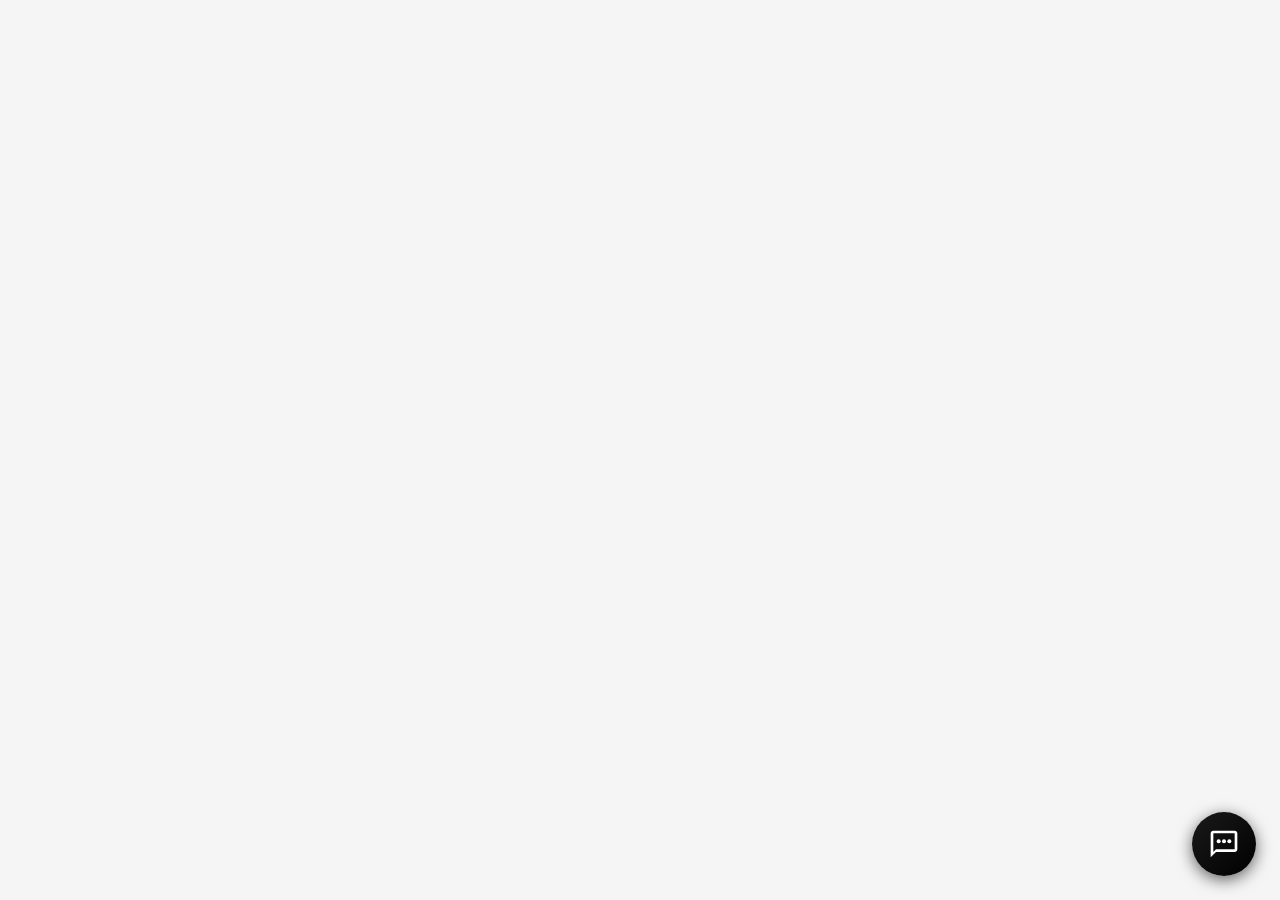
<file: frontend/index.html>
<!DOCTYPE html>
<html lang="es">
<head>
    <meta charset="UTF-8">
    <meta name="viewport" content="width=device-width, initial-scale=1.0">
    <meta name="description" content="Asistente de soporte técnico para Universidad de los Andes y Clínica Uandes">
    <title>Soporte Técnico - Uandes</title>

    <!-- Styles -->
    <link rel="stylesheet" href="css/styles.css">

    <!-- Preconnect para mejor performance -->
    <link rel="preconnect" href="http://localhost:5050">
</head>
<body>
    <!-- Chat Widget Button -->
    <button
        class="chat-widget-button"
        id="chatWidgetButton"
        aria-label="Abrir chat de soporte"
        aria-expanded="false"
        aria-controls="chatWidget"
    >
        <svg class="icon-chat" viewBox="0 0 24 24" aria-hidden="true">
            <path d="M20 2H4c-1.1 0-2 .9-2 2v18l4-4h14c1.1 0 2-.9 2-2V4c0-1.1-.9-2-2-2zm0 14H6l-2 2V4h16v12z"/>
            <circle cx="12" cy="10" r="1.5"/>
            <circle cx="8" cy="10" r="1.5"/>
            <circle cx="16" cy="10" r="1.5"/>
        </svg>
        <svg class="icon-close" viewBox="0 0 24 24" aria-hidden="true">
            <path d="M19 6.41L17.59 5 12 10.59 6.41 5 5 6.41 10.59 12 5 17.59 6.41 19 12 13.41 17.59 19 19 17.59 13.41 12 19 6.41z"/>
        </svg>
        <span class="notification-badge" id="notificationBadge">1</span>
    </button>

    <!-- Chat Widget Container -->
    <div class="chat-widget-container" id="chatWidget" role="dialog" aria-label="Chat de soporte">
        <!-- Header Profesional (Una Línea) -->
        <div class="chat-header">
            <div class="header-left">
                <div class="header-avatar galaxy-avatar" aria-hidden="true"></div>
                <div class="header-info">
                    <h2 class="header-title">Asistente de Soporte</h2>
                    <p class="header-subtitle">
                        <span class="status-indicator">
                            <span class="status-dot" aria-hidden="true"></span>
                            <span class="status-text">En línea</span>
                        </span>
                        <span style="opacity: 0.6;">• Powered by OpenAI</span>
                    </p>
                </div>
            </div>

            <div class="header-actions">
                <button
                    class="header-btn"
                    id="themeToggle"
                    title="Cambiar tema"
                    aria-label="Cambiar tema claro/oscuro"
                >
                    🌙
                </button>

                <button
                    class="header-btn"
                    id="exportChat"
                    title="Exportar conversación"
                    aria-label="Exportar conversación"
                    style="position: relative;"
                >
                    📥
                    <!-- Export Menu -->
                    <div class="export-menu" role="menu">
                        <div class="export-menu-item" onclick="window.chatbot?.exportChat('json')" role="menuitem">
                            📄 Exportar JSON
                        </div>
                        <div class="export-menu-item" onclick="window.chatbot?.exportChat('txt')" role="menuitem">
                            📝 Exportar TXT
                        </div>
                    </div>
                </button>

                <button
                    class="header-btn"
                    id="clearHistory"
                    title="Borrar historial"
                    aria-label="Borrar historial de conversación"
                >
                    🗑️
                </button>
            </div>
        </div>

        <!-- Messages Area -->
        <div class="chat-messages" id="chatMessages" role="log" aria-live="polite" aria-atomic="false">
            <div class="welcome-message">
                <div class="welcome-icon galaxy-welcome" aria-hidden="true"></div>
                <h3>¡Hola! 👋</h3>
                <p>Soy tu asistente de soporte técnico para la Universidad de los Andes y Clínica Uandes.</p>
                <p style="margin-top: 12px; font-size: 13px;">¿En qué puedo ayudarte hoy?</p>
                <!-- Quick questions will be injected here by JS -->
            </div>

            <!-- Typing Indicator -->
            <div class="typing-indicator" id="typingIndicator" aria-label="El asistente está escribiendo">
                <span></span>
                <span></span>
                <span></span>
            </div>
        </div>

        <!-- Input Area -->
        <div class="chat-input-area">
            <!-- Suggestions Dropdown -->
            <div class="suggestions-dropdown" id="suggestionsDropdown" role="listbox">
                <!-- Suggestions will be injected here -->
            </div>

            <input
                type="text"
                class="chat-input"
                id="chatInput"
                placeholder="Escribe tu pregunta..."
                aria-label="Escribe tu mensaje"
                role="textbox"
                autocomplete="off"
                maxlength="500"
            >

            <div class="input-actions">
                <button
                    class="chat-send-button"
                    id="sendButton"
                    aria-label="Enviar mensaje"
                >
                    <svg viewBox="0 0 24 24" aria-hidden="true">
                        <path d="M2.01 21L23 12 2.01 3 2 10l15 2-15 2z"/>
                    </svg>
                </button>
            </div>
        </div>
    </div>

    <!-- Scripts -->
    <script src="js/config.js"></script>
    <script src="js/chat.js"></script>
</body>
</html>
</file>
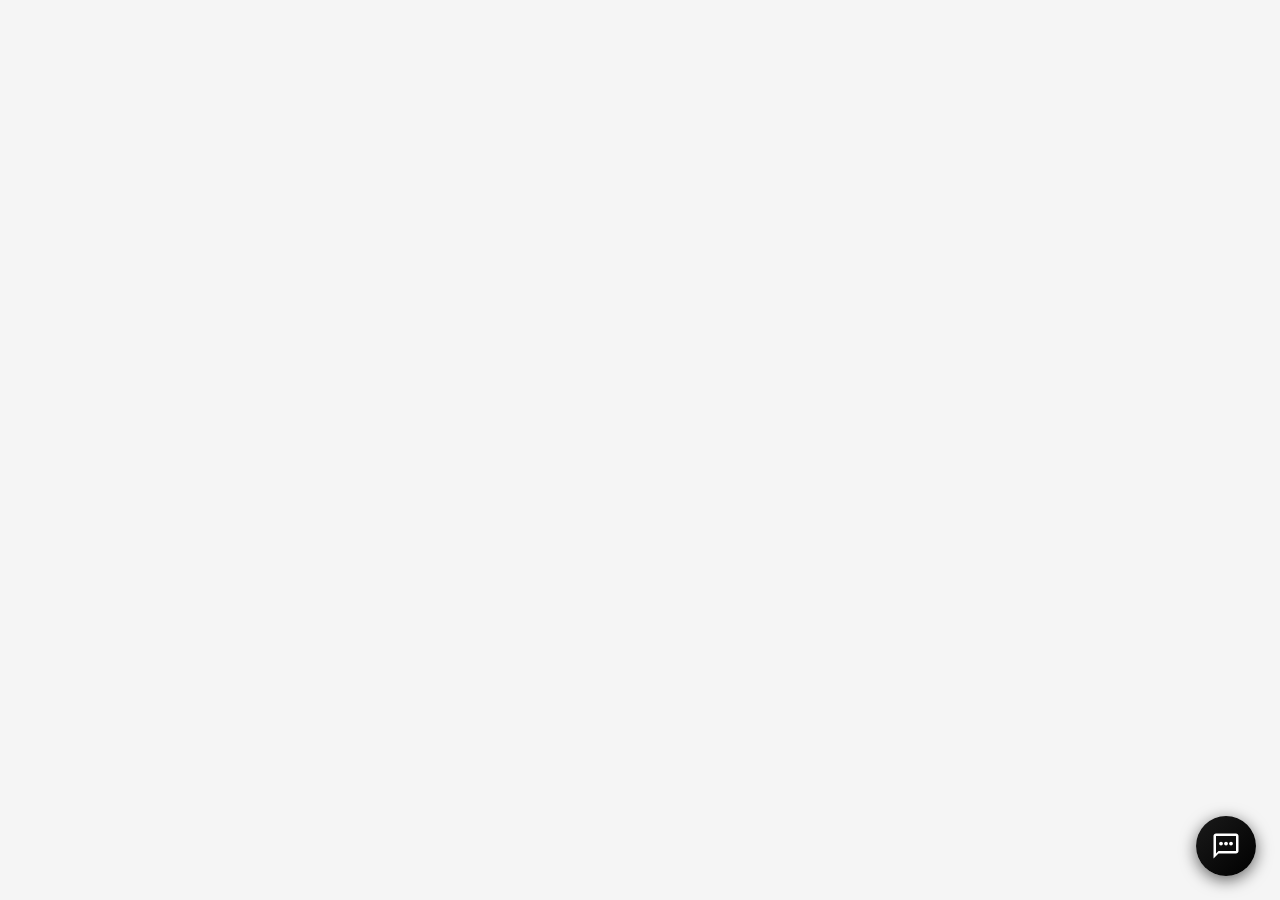
<file: backups_v1/index_v1_backup.html>
<!DOCTYPE html>
<html lang="es">
<head>
    <meta charset="UTF-8">
    <meta name="viewport" content="width=device-width, initial-scale=1.0">
    <title>Soporte Técnico - Uandes</title>
    <style>
        * {
            margin: 0;
            padding: 0;
            box-sizing: border-box;
        }

        body {
            font-family: -apple-system, BlinkMacSystemFont, 'Segoe UI', Roboto, Oxygen, Ubuntu, Cantarell, sans-serif;
            background: #f5f5f5;
        }

        /* Widget Button */
        .chat-widget-button {
            position: fixed;
            bottom: 24px;
            right: 24px;
            width: 60px;
            height: 60px;
            background: linear-gradient(135deg, #1a1a1a 0%, #000000 100%);
            border-radius: 50%;
            box-shadow: 0 4px 16px rgba(0, 0, 0, 0.6);
            cursor: pointer;
            display: flex;
            align-items: center;
            justify-content: center;
            transition: all 0.3s ease;
            z-index: 1000;
            border: none;
        }

        .chat-widget-button:hover {
            transform: scale(1.1);
            box-shadow: 0 6px 24px rgba(0, 0, 0, 0.8);
            background: linear-gradient(135deg, #2a2a2a 0%, #1a1a1a 100%);
        }

        .chat-widget-button svg {
            width: 30px;
            height: 30px;
            fill: white;
        }

        .chat-widget-button.active svg.icon-chat {
            display: none;
        }

        .chat-widget-button svg.icon-close {
            display: none;
        }

        .chat-widget-button.active svg.icon-close {
            display: block;
        }

        /* Widget Container */
        .chat-widget-container {
            position: fixed;
            bottom: 100px;
            right: 24px;
            width: 380px;
            height: 600px;
            background: white;
            border-radius: 16px;
            box-shadow: 0 8px 32px rgba(0, 0, 0, 0.15);
            display: none;
            flex-direction: column;
            overflow: hidden;
            z-index: 999;
            animation: slideUp 0.3s ease;
        }

        .chat-widget-container.active {
            display: flex;
        }

        @keyframes slideUp {
            from {
                opacity: 0;
                transform: translateY(20px);
            }
            to {
                opacity: 1;
                transform: translateY(0);
            }
        }

        /* Header */
        .chat-header {
            background: #2c2c2c;
            color: white;
            padding: 16px 20px;
            text-align: center;
        }

        .chat-header h2 {
            font-size: 18px;
            margin: 0;
        }

        .chat-header p {
            display: none;
        }

        .chat-header .badge {
            display: none;
        }

        /* Messages Area */
        .chat-messages {
            flex: 1;
            overflow-y: auto;
            padding: 16px;
            background: #ffffff;
        }

        .chat-messages::-webkit-scrollbar {
            width: 6px;
        }

        .chat-messages::-webkit-scrollbar-track {
            background: #f0f0f0;
        }

        .chat-messages::-webkit-scrollbar-thumb {
            background: #c0c0c0;
            border-radius: 3px;
        }

        .chat-messages::-webkit-scrollbar-thumb:hover {
            background: #a0a0a0;
        }

        .message {
            margin-bottom: 12px;
            padding: 10px 14px;
            border-radius: 14px;
            max-width: 85%;
            word-wrap: break-word;
            word-break: break-word;
            animation: fadeIn 0.3s ease;
            width: fit-content;
        }

        @keyframes fadeIn {
            from {
                opacity: 0;
                transform: translateY(10px);
            }
            to {
                opacity: 1;
                transform: translateY(0);
            }
        }

        .message.user {
            background: #1a1a1a;
            color: white;
            margin-left: auto;
            text-align: right;
            max-width: 75%;
        }

        .message.bot {
            background: #e8e8e8;
            color: #000000;
            border: 1px solid #d0d0d0;
            max-width: 85%;
        }

        .message.bot a {
            color: #0066cc;
            text-decoration: underline;
            cursor: pointer;
        }

        .message.bot a:hover {
            color: #0052a3;
        }

        /* Input Area */
        .chat-input-area {
            display: flex;
            padding: 16px;
            background: #ffffff;
            border-top: 1px solid #e0e0e0;
            gap: 8px;
        }

        .chat-input {
            flex: 1;
            padding: 10px 14px;
            border: 2px solid #d0d0d0;
            border-radius: 20px;
            font-size: 14px;
            outline: none;
            transition: border-color 0.2s;
            background: #f5f5f5;
            color: #000000;
        }

        .chat-input::placeholder {
            color: #888888;
        }

        .chat-input:focus {
            border-color: #999999;
            background: #ffffff;
        }

        .chat-send-button {
            width: 40px;
            height: 40px;
            background: #1a1a1a;
            border: none;
            border-radius: 50%;
            cursor: pointer;
            display: flex;
            align-items: center;
            justify-content: center;
            transition: all 0.2s;
        }

        .chat-send-button:hover {
            background: #2a2a2a;
            transform: scale(1.05);
        }

        .chat-send-button:disabled {
            background: #cccccc;
            cursor: not-allowed;
            opacity: 0.5;
        }

        .chat-send-button svg {
            width: 20px;
            height: 20px;
            fill: white;
        }

        /* Welcome Message */
        .welcome-message {
            text-align: center;
            padding: 30px 20px;
            color: #666666;
        }

        .welcome-message h3 {
            color: #333333;
            margin-bottom: 12px;
            font-size: 20px;
        }

        .welcome-message p {
            font-size: 14px;
            line-height: 1.5;
        }

        .welcome-icon {
            width: 64px;
            height: 64px;
            margin: 0 auto 16px;
            background: #1a1a1a;
            border-radius: 50%;
            display: flex;
            align-items: center;
            justify-content: center;
        }

        .welcome-icon svg {
            width: 36px;
            height: 36px;
            fill: white;
        }

        /* Typing Indicator */
        .typing-indicator {
            display: none;
            padding: 10px 14px;
            background: #e8e8e8;
            border: 1px solid #d0d0d0;
            border-radius: 14px;
            max-width: 85%;
            margin-bottom: 12px;
        }

        .typing-indicator.active {
            display: block;
        }

        .typing-indicator span {
            display: inline-block;
            width: 8px;
            height: 8px;
            border-radius: 50%;
            background: #666666;
            margin: 0 2px;
            animation: typing 1.4s infinite;
        }

        .typing-indicator span:nth-child(2) {
            animation-delay: 0.2s;
        }

        .typing-indicator span:nth-child(3) {
            animation-delay: 0.4s;
        }

        @keyframes typing {
            0%, 60%, 100% {
                transform: translateY(0);
                opacity: 0.6;
            }
            30% {
                transform: translateY(-10px);
                opacity: 1;
            }
        }

        /* Mobile Responsive */
        @media (max-width: 480px) {
            .chat-widget-container {
                width: calc(100vw - 48px);
                height: calc(100vh - 140px);
                right: 24px;
                bottom: 100px;
            }

            .chat-widget-button {
                bottom: 20px;
                right: 20px;
            }
        }
    </style>
</head>
<body>
    <!-- Chat Widget Button -->
    <button class="chat-widget-button" id="chatWidgetButton" onclick="toggleChat()">
        <svg class="icon-chat" viewBox="0 0 24 24">
            <path d="M20 2H4c-1.1 0-2 .9-2 2v18l4-4h14c1.1 0 2-.9 2-2V4c0-1.1-.9-2-2-2zm0 14H6l-2 2V4h16v12z"/>
            <circle cx="12" cy="10" r="1.5"/>
            <circle cx="8" cy="10" r="1.5"/>
            <circle cx="16" cy="10" r="1.5"/>
        </svg>
        <svg class="icon-close" viewBox="0 0 24 24">
            <path d="M19 6.41L17.59 5 12 10.59 6.41 5 5 6.41 10.59 12 5 17.59 6.41 19 12 13.41 17.59 19 19 17.59 13.41 12 19 6.41z"/>
        </svg>
    </button>

    <!-- Chat Widget Container -->
    <div class="chat-widget-container" id="chatWidget">
        <div class="chat-header">
            <h2>🤖 Asistente de Soporte</h2>
            <p>Powered by Gemini 2.5 Flash</p>
            <span class="badge">Online</span>
        </div>

        <div class="chat-messages" id="chatMessages">
            <div class="welcome-message">
                <div class="welcome-icon">
                    <svg viewBox="0 0 24 24">
                        <path d="M20 2H4c-1.1 0-2 .9-2 2v18l4-4h14c1.1 0 2-.9 2-2V4c0-1.1-.9-2-2-2zm0 14H6l-2 2V4h16v12z"/>
                    </svg>
                </div>
                <h3>¡Hola! 👋</h3>
                <p>Soy tu asistente de soporte técnico para la Universidad de los Andes y Clínica Uandes.</p>
                <p style="margin-top: 12px; font-size: 13px;">¿En qué puedo ayudarte hoy?</p>
            </div>
            <div class="typing-indicator" id="typingIndicator">
                <span></span>
                <span></span>
                <span></span>
            </div>
        </div>

        <div class="chat-input-area">
            <input 
                type="text" 
                class="chat-input" 
                id="chatInput" 
                placeholder="Escribe tu pregunta..."
                onkeypress="handleKeyPress(event)"
            >
            <button class="chat-send-button" id="sendButton" onclick="sendMessage()">
                <svg viewBox="0 0 24 24">
                    <path d="M2.01 21L23 12 2.01 3 2 10l15 2-15 2z"/>
                </svg>
            </button>
        </div>
    </div>

    <script>
        const API_URL = 'http://localhost:5050/chat';
        
        function toggleChat() {
            const widget = document.getElementById('chatWidget');
            const button = document.getElementById('chatWidgetButton');
            
            widget.classList.toggle('active');
            button.classList.toggle('active');
        }

        function handleKeyPress(event) {
            if (event.key === 'Enter') {
                sendMessage();
            }
        }

        function addMessage(text, isUser) {
            const messagesDiv = document.getElementById('chatMessages');
            const welcomeMsg = messagesDiv.querySelector('.welcome-message');
            
            // Remove welcome message on first interaction
            if (welcomeMsg && isUser) {
                welcomeMsg.remove();
            }

            const messageDiv = document.createElement('div');
            messageDiv.className = 'message ' + (isUser ? 'user' : 'bot');
            
            // Convert markdown links to HTML
            const textWithLinks = text.replace(/\[([^\]]+)\]\(([^)]+)\)/g, '<a href="$2" target="_blank">$1</a>');
            messageDiv.innerHTML = textWithLinks;
            
            // Insert before typing indicator
            const typingIndicator = document.getElementById('typingIndicator');
            messagesDiv.insertBefore(messageDiv, typingIndicator);
            
            // Scroll to bottom
            messagesDiv.scrollTop = messagesDiv.scrollHeight;
            
            return messageDiv;
        }

        function showTyping(show) {
            const typingIndicator = document.getElementById('typingIndicator');
            if (show) {
                typingIndicator.classList.add('active');
            } else {
                typingIndicator.classList.remove('active');
            }
            const messagesDiv = document.getElementById('chatMessages');
            messagesDiv.scrollTop = messagesDiv.scrollHeight;
        }

        async function sendMessage() {
            const input = document.getElementById('chatInput');
            const sendButton = document.getElementById('sendButton');
            const query = input.value.trim();

            if (!query) return;

            // Add user message
            addMessage(query, true);
            input.value = '';
            sendButton.disabled = true;

            // Show typing indicator
            showTyping(true);

            try {
                const response = await fetch(API_URL, {
                    method: 'POST',
                    headers: {
                        'Content-Type': 'application/json'
                    },
                    body: JSON.stringify({ query })
                });

                if (!response.ok) {
                    throw new Error('Network response was not ok');
                }

                // Hide typing indicator
                showTyping(false);

                // Create bot message
                const botDiv = addMessage('', false);

                // Read stream
                const reader = response.body.getReader();
                const decoder = new TextDecoder();
                let fullText = '';

                while (true) {
                    const { value, done } = await reader.read();
                    if (done) break;

                    const chunk = decoder.decode(value);
                    const lines = chunk.split('\n');

                    for (const line of lines) {
                        if (line.trim()) {
                            try {
                                const data = JSON.parse(line);
                                fullText += data.token;
                                
                                // Procesar el texto completo
                                let processedText = fullText;
                                
                                // 1. Procesar negritas ANTES de escapar HTML
                                processedText = processedText.replace(/\*\*([^\*]+)\*\*/g, '<!BOLD!>$1<!/BOLD!>');
                                
                                // 2. Procesar cursiva
                                processedText = processedText.replace(/\*([^\*\n]+)\*/g, '<!ITALIC!>$1<!/ITALIC!>');
                                
                                // 3. Procesar links markdown
                                processedText = processedText.replace(
                                    /\[([^\]]+)\]\((https?:\/\/[^)]+)\)/g,
                                    '<!LINK!>$2<!LINKTEXT!>$1<!/LINK!>'
                                );
                                
                                // 4. Escapar HTML del resto del texto
                                const tempDiv = document.createElement('div');
                                tempDiv.textContent = processedText;
                                processedText = tempDiv.innerHTML;
                                
                                // 5. Restaurar formato
                                processedText = processedText.replace(/&lt;!BOLD!&gt;([^&]+)&lt;!\/BOLD!&gt;/g, '<strong>$1</strong>');
                                processedText = processedText.replace(/&lt;!ITALIC!&gt;([^&]+)&lt;!\/ITALIC!&gt;/g, '<em>$1</em>');
                                processedText = processedText.replace(
                                    /&lt;!LINK!&gt;(https?:\/\/[^&]+)&lt;!LINKTEXT!&gt;([^&]+)&lt;!\/LINK!&gt;/g,
                                    '<a href="$1" target="_blank" rel="noopener noreferrer">$2</a>'
                                );
                                
                                // 6. Convertir saltos de línea
                                processedText = processedText.replace(/\n/g, '<br>');
                                
                                // 7. Convertir listas con viñetas
                                processedText = processedText.replace(/^[\*\-]\s+/gm, '• ');
                                
                                // 8. Convertir URLs sueltas (que no estén ya en un link)
                                processedText = processedText.replace(
                                    /(?<!href="|">)(https?:\/\/[^\s<>"]+)(?!<\/a>)/g,
                                    '<a href="$1" target="_blank" rel="noopener noreferrer">$1</a>'
                                );
                                
                                botDiv.innerHTML = processedText;
                                
                                // Scroll to bottom
                                const messagesDiv = document.getElementById('chatMessages');
                                messagesDiv.scrollTop = messagesDiv.scrollHeight;
                            } catch (e) {
                                console.error('Parse error:', e);
                            }
                        }
                    }
                }
            } catch (error) {
                showTyping(false);
                addMessage('❌ Error de conexión. Por favor, intenta nuevamente.', false);
                console.error('Error:', error);
            } finally {
                sendButton.disabled = false;
                input.focus();
            }
        }

        // Auto-focus input when widget opens
        document.getElementById('chatWidgetButton').addEventListener('click', () => {
            setTimeout(() => {
                const widget = document.getElementById('chatWidget');
                if (widget.classList.contains('active')) {
                    document.getElementById('chatInput').focus();
                }
            }, 300);
        });
    </script>
</body>
</html>
</file>
<file: frontend/css/styles.css>
/* ============================================
   CHATBOT - ESTILOS PROFESIONALES
   ============================================ */

/* === RESET Y BASE === */
* {
    margin: 0;
    padding: 0;
    box-sizing: border-box;
}

:root {
    /* Colores principales */
    --primary-color: #1a1a1a;
    --primary-hover: #2a2a2a;
    --secondary-color: #2c2c2c;
    --accent-color: #0066cc;
    --accent-hover: #0052a3;

    /* Grises */
    --bg-light: #f5f5f5;
    --bg-white: #ffffff;
    --border-color: #e0e0e0;
    --text-gray: #666666;
    --text-dark: #000000;

    /* Estados */
    --success-color: #4CAF50;
    --error-color: #f44336;
    --warning-color: #ff9800;

    /* Sombras */
    --shadow-sm: 0 2px 8px rgba(0, 0, 0, 0.1);
    --shadow-md: 0 4px 16px rgba(0, 0, 0, 0.15);
    --shadow-lg: 0 8px 32px rgba(0, 0, 0, 0.2);
    --shadow-button: 0 4px 16px rgba(0, 0, 0, 0.6);

    /* Transiciones */
    --transition-fast: 0.2s ease;
    --transition-normal: 0.3s ease;
    --transition-slow: 0.5s ease;
}

/* Tema oscuro */
body.dark-theme {
    --primary-color: #e0e0e0;
    --secondary-color: #1e1e1e;
    --bg-light: #121212;
    --bg-white: #1e1e1e;
    --border-color: #333333;
    --text-gray: #b0b0b0;
    --text-dark: #e0e0e0;
}

body {
    font-family: -apple-system, BlinkMacSystemFont, 'Segoe UI', Roboto, Oxygen, Ubuntu, Cantarell, sans-serif;
    background: var(--bg-light);
    color: var(--text-dark);
}

/* === WIDGET BUTTON === */
.chat-widget-button {
    position: fixed;
    bottom: 24px;
    right: 24px;
    width: 64px;
    height: 64px;
    background: linear-gradient(135deg, var(--primary-color) 0%, #000000 100%);
    border-radius: 50%;
    box-shadow: var(--shadow-button);
    cursor: pointer;
    display: flex;
    align-items: center;
    justify-content: center;
    transition: all var(--transition-normal);
    z-index: 1000;
    border: none;
}

.chat-widget-button:hover {
    transform: scale(1.1) rotate(5deg);
    box-shadow: 0 6px 24px rgba(0, 0, 0, 0.8);
    background: linear-gradient(135deg, var(--primary-hover) 0%, #1a1a1a 100%);
}

.chat-widget-button:active {
    transform: scale(0.95);
}

.chat-widget-button svg {
    width: 32px;
    height: 32px;
    fill: white;
    transition: transform var(--transition-fast);
}

.chat-widget-button:hover svg {
    transform: scale(1.1);
}

.chat-widget-button.active svg.icon-chat {
    display: none;
}

.chat-widget-button svg.icon-close {
    display: none;
}

.chat-widget-button.active svg.icon-close {
    display: block;
}

/* Badge de notificaciones */
.notification-badge {
    position: absolute;
    top: -4px;
    right: -4px;
    background: var(--error-color);
    color: white;
    border-radius: 50%;
    width: 24px;
    height: 24px;
    display: flex;
    align-items: center;
    justify-content: center;
    font-size: 11px;
    font-weight: bold;
    animation: pulse 2s infinite;
    display: none;
}

.notification-badge.active {
    display: flex;
}

@keyframes pulse {
    0%, 100% { transform: scale(1); }
    50% { transform: scale(1.1); }
}

/* === WIDGET CONTAINER === */
.chat-widget-container {
    position: fixed;
    bottom: 100px;
    right: 24px;
    width: 380px;
    height: 580px;
    background: var(--bg-white);
    border-radius: 20px;
    box-shadow: var(--shadow-lg);
    display: none;
    flex-direction: column;
    overflow: hidden;
    z-index: 999;
    animation: slideUp var(--transition-normal);
    border: 1px solid var(--border-color);
}

.chat-widget-container.active {
    display: flex;
}

.chat-widget-container.fullscreen {
    width: 90vw;
    height: 90vh;
    max-width: 1200px;
    max-height: 900px;
    right: 5vw;
    bottom: 5vh;
}

@keyframes slideUp {
    from {
        opacity: 0;
        transform: translateY(30px) scale(0.95);
    }
    to {
        opacity: 1;
        transform: translateY(0) scale(1);
    }
}

/* === HEADER PROFESIONAL (UNA LÍNEA) === */
.chat-header {
    background: linear-gradient(135deg, var(--secondary-color) 0%, #1a1a1a 100%);
    color: white;
    padding: 16px 20px;
    display: flex;
    align-items: center;
    justify-content: space-between;
    gap: 12px;
    box-shadow: var(--shadow-sm);
    position: relative;
}

.chat-header::after {
    content: '';
    position: absolute;
    bottom: 0;
    left: 0;
    right: 0;
    height: 2px;
    background: linear-gradient(90deg, transparent, rgba(255,255,255,0.2), transparent);
}

.header-left {
    display: flex;
    align-items: center;
    gap: 12px;
    flex: 1;
    min-width: 0;
}

.header-avatar {
    width: 40px;
    height: 40px;
    background: linear-gradient(135deg, #667eea 0%, #764ba2 100%);
    border-radius: 50%;
    display: flex;
    align-items: center;
    justify-content: center;
    font-size: 20px;
    flex-shrink: 0;
    box-shadow: 0 2px 8px rgba(0,0,0,0.3);
}

/* Galaxia en movimiento */
.galaxy-avatar {
    position: relative;
    background: radial-gradient(ellipse at center, #1a1a3e 0%, #0a0a1e 50%, #000000 100%);
    overflow: hidden;
}

.galaxy-avatar::before {
    content: '';
    position: absolute;
    top: -50%;
    left: -50%;
    width: 200%;
    height: 200%;
    background:
        radial-gradient(circle at 30% 40%, rgba(138, 43, 226, 0.4) 0%, transparent 30%),
        radial-gradient(circle at 70% 60%, rgba(0, 191, 255, 0.3) 0%, transparent 40%),
        radial-gradient(circle at 50% 50%, rgba(147, 51, 234, 0.3) 0%, transparent 35%),
        radial-gradient(circle at 40% 70%, rgba(59, 130, 246, 0.2) 0%, transparent 25%);
    animation: galaxyRotate 20s linear infinite;
}

.galaxy-avatar::after {
    content: '';
    position: absolute;
    top: 0;
    left: 0;
    right: 0;
    bottom: 0;
    background:
        radial-gradient(1px 1px at 20% 30%, white, transparent),
        radial-gradient(1px 1px at 60% 70%, white, transparent),
        radial-gradient(1px 1px at 50% 50%, white, transparent),
        radial-gradient(1px 1px at 80% 10%, white, transparent),
        radial-gradient(1px 1px at 90% 60%, white, transparent),
        radial-gradient(1.5px 1.5px at 33% 66%, rgba(255,255,255,0.8), transparent),
        radial-gradient(1.5px 1.5px at 75% 25%, rgba(255,255,255,0.8), transparent);
    background-size: 200% 200%;
    background-position: 0% 0%;
    animation: galaxyTwinkle 8s ease-in-out infinite;
}

@keyframes galaxyRotate {
    0% {
        transform: rotate(0deg) scale(1.2);
    }
    100% {
        transform: rotate(360deg) scale(1.2);
    }
}

@keyframes galaxyTwinkle {
    0%, 100% {
        background-position: 0% 0%;
        opacity: 0.8;
    }
    50% {
        background-position: 100% 100%;
        opacity: 1;
    }
}

.header-info {
    flex: 1;
    min-width: 0;
}

.header-title {
    font-size: 16px;
    font-weight: 600;
    margin: 0;
    line-height: 1.2;
    white-space: nowrap;
    overflow: hidden;
    text-overflow: ellipsis;
}

.header-subtitle {
    font-size: 11px;
    opacity: 0.8;
    margin: 0;
    line-height: 1.2;
    display: flex;
    align-items: center;
    gap: 6px;
}

.status-indicator {
    display: inline-flex;
    align-items: center;
    gap: 4px;
    font-size: 11px;
}

.status-dot {
    width: 6px;
    height: 6px;
    border-radius: 50%;
    background: var(--success-color);
    animation: statusPulse 2s infinite;
}

.status-dot.offline {
    background: var(--error-color);
    animation: none;
}

@keyframes statusPulse {
    0%, 100% { opacity: 1; }
    50% { opacity: 0.5; }
}

.header-actions {
    display: flex;
    align-items: center;
    gap: 8px;
}

.header-btn {
    background: rgba(255, 255, 255, 0.1);
    border: none;
    color: white;
    width: 32px;
    height: 32px;
    border-radius: 8px;
    cursor: pointer;
    display: flex;
    align-items: center;
    justify-content: center;
    transition: all var(--transition-fast);
    font-size: 16px;
}

.header-btn:hover {
    background: rgba(255, 255, 255, 0.2);
    transform: scale(1.1);
}

.header-btn:active {
    transform: scale(0.95);
}

/* === MESSAGES AREA === */
.chat-messages {
    flex: 1;
    overflow-y: auto;
    padding: 20px;
    background: var(--bg-white);
    scroll-behavior: smooth;
}

.chat-messages::-webkit-scrollbar {
    width: 6px;
}

.chat-messages::-webkit-scrollbar-track {
    background: transparent;
}

.chat-messages::-webkit-scrollbar-thumb {
    background: #c0c0c0;
    border-radius: 3px;
}

.chat-messages::-webkit-scrollbar-thumb:hover {
    background: #a0a0a0;
}

/* === WELCOME MESSAGE === */
.welcome-message {
    text-align: center;
    padding: 40px 20px;
    color: var(--text-gray);
}

.welcome-icon {
    width: 80px;
    height: 80px;
    margin: 0 auto 20px;
    background: linear-gradient(135deg, #667eea 0%, #764ba2 100%);
    border-radius: 20px;
    display: flex;
    align-items: center;
    justify-content: center;
    font-size: 40px;
    box-shadow: var(--shadow-md);
    animation: float 3s ease-in-out infinite;
}

/* Galaxia de bienvenida */
.galaxy-welcome {
    position: relative;
    background: radial-gradient(ellipse at center, #1a1a3e 0%, #0a0a1e 50%, #000000 100%);
    overflow: hidden;
}

.galaxy-welcome::before {
    content: '';
    position: absolute;
    top: -50%;
    left: -50%;
    width: 200%;
    height: 200%;
    background:
        radial-gradient(circle at 30% 40%, rgba(138, 43, 226, 0.5) 0%, transparent 30%),
        radial-gradient(circle at 70% 60%, rgba(0, 191, 255, 0.4) 0%, transparent 40%),
        radial-gradient(circle at 50% 50%, rgba(147, 51, 234, 0.4) 0%, transparent 35%),
        radial-gradient(circle at 40% 70%, rgba(59, 130, 246, 0.3) 0%, transparent 25%),
        radial-gradient(circle at 60% 30%, rgba(219, 39, 119, 0.3) 0%, transparent 30%);
    animation: galaxyRotate 20s linear infinite;
}

.galaxy-welcome::after {
    content: '';
    position: absolute;
    top: 0;
    left: 0;
    right: 0;
    bottom: 0;
    background:
        radial-gradient(2px 2px at 15% 25%, white, transparent),
        radial-gradient(2px 2px at 85% 75%, white, transparent),
        radial-gradient(1.5px 1.5px at 45% 55%, white, transparent),
        radial-gradient(2px 2px at 70% 20%, white, transparent),
        radial-gradient(1.5px 1.5px at 30% 80%, white, transparent),
        radial-gradient(2.5px 2.5px at 50% 40%, rgba(255,255,255,0.9), transparent),
        radial-gradient(2px 2px at 65% 70%, rgba(255,255,255,0.8), transparent),
        radial-gradient(1.5px 1.5px at 20% 60%, rgba(255,255,255,0.7), transparent),
        radial-gradient(2px 2px at 80% 45%, rgba(255,255,255,0.9), transparent);
    background-size: 200% 200%;
    background-position: 0% 0%;
    animation: galaxyTwinkle 8s ease-in-out infinite;
}

@keyframes float {
    0%, 100% { transform: translateY(0); }
    50% { transform: translateY(-10px); }
}

.welcome-message h3 {
    color: var(--text-dark);
    margin-bottom: 12px;
    font-size: 22px;
}

.welcome-message p {
    font-size: 14px;
    line-height: 1.6;
    margin-bottom: 8px;
}

/* === QUICK QUESTIONS === */
.quick-questions {
    display: flex;
    flex-wrap: wrap;
    gap: 8px;
    margin-top: 20px;
    justify-content: center;
}

.quick-question-btn {
    background: var(--bg-white);
    border: 2px solid var(--border-color);
    color: var(--text-dark);
    padding: 8px 14px;
    border-radius: 20px;
    font-size: 13px;
    cursor: pointer;
    transition: all var(--transition-fast);
    display: flex;
    align-items: center;
    gap: 6px;
    font-weight: 500;
}

.quick-question-btn:hover {
    background: var(--primary-color);
    color: white;
    border-color: var(--primary-color);
    transform: translateY(-2px);
    box-shadow: var(--shadow-sm);
}

.quick-question-btn:active {
    transform: translateY(0);
}

/* === MESSAGES === */
.message {
    margin-bottom: 16px;
    padding: 12px 16px;
    border-radius: 16px;
    max-width: 85%;
    word-wrap: break-word;
    word-break: break-word;
    animation: fadeInUp 0.4s cubic-bezier(0.4, 0, 0.2, 1);
    width: fit-content;
    position: relative;
    line-height: 1.5;
}

@keyframes fadeInUp {
    from {
        opacity: 0;
        transform: translateY(15px);
    }
    to {
        opacity: 1;
        transform: translateY(0);
    }
}

.message.user {
    background: linear-gradient(135deg, var(--primary-color) 0%, #000000 100%);
    color: white;
    margin-left: auto;
    text-align: right;
    max-width: 75%;
    border-bottom-right-radius: 4px;
    box-shadow: var(--shadow-sm);
}

.message.bot {
    background: #f0f0f0;
    color: #666666; /* Color más claro y suave para mejor legibilidad */
    border: 1px solid var(--border-color);
    max-width: 85%;
    border-bottom-left-radius: 4px;
    box-shadow: var(--shadow-sm);
}

body.dark-theme .message.bot {
    background: #2a2a2a;
    border-color: #3a3a3a;
    color: #b0b0b0; /* Color más claro para modo oscuro */
}

.message.bot a {
    color: var(--accent-color);
    text-decoration: underline;
    cursor: pointer;
    transition: color var(--transition-fast);
}

.message.bot a:hover {
    color: var(--accent-hover);
}

.message.bot strong {
    font-weight: 600;
    color: #333333; /* Color más claro para negritas */
}

.message.bot em {
    font-style: italic;
    opacity: 0.9;
}

/* Copy button */
.copy-btn {
    position: absolute;
    top: 8px;
    right: 8px;
    background: rgba(0, 0, 0, 0.1);
    border: none;
    border-radius: 6px;
    padding: 4px 8px;
    cursor: pointer;
    font-size: 12px;
    opacity: 0;
    transition: all var(--transition-fast);
}

.message.bot:hover .copy-btn {
    opacity: 1;
}

.copy-btn:hover {
    background: rgba(0, 0, 0, 0.2);
}

/* Feedback buttons */
.feedback-buttons {
    display: flex;
    gap: 8px;
    margin-top: 8px;
    opacity: 0;
    transition: opacity var(--transition-fast);
}

.message.bot:hover .feedback-buttons {
    opacity: 1;
}

.feedback-btn {
    background: transparent;
    border: 1px solid var(--border-color);
    border-radius: 12px;
    padding: 4px 10px;
    cursor: pointer;
    font-size: 11px;
    transition: all var(--transition-fast);
    display: flex;
    align-items: center;
    gap: 4px;
}

.feedback-btn:hover {
    background: var(--bg-light);
    transform: scale(1.05);
}

.feedback-btn.active {
    background: var(--success-color);
    color: white;
    border-color: var(--success-color);
}

.feedback-btn.active.negative {
    background: var(--error-color);
    border-color: var(--error-color);
}

/* === TYPING INDICATOR === */
.typing-indicator {
    display: none;
    padding: 12px 16px;
    background: #f0f0f0;
    border: 1px solid var(--border-color);
    border-radius: 16px;
    max-width: 85%;
    margin-bottom: 16px;
    border-bottom-left-radius: 4px;
    box-shadow: var(--shadow-sm);
}

.typing-indicator.active {
    display: block;
    animation: fadeInUp 0.3s ease;
}

.typing-indicator span {
    display: inline-block;
    width: 8px;
    height: 8px;
    border-radius: 50%;
    background: #666666;
    margin: 0 2px;
    animation: typing 1.4s infinite ease-in-out;
}

.typing-indicator span:nth-child(1) {
    animation-delay: 0s;
}

.typing-indicator span:nth-child(2) {
    animation-delay: 0.2s;
}

.typing-indicator span:nth-child(3) {
    animation-delay: 0.4s;
}

@keyframes typing {
    0%, 60%, 100% {
        transform: translateY(0);
        opacity: 0.4;
    }
    30% {
        transform: translateY(-10px);
        opacity: 1;
    }
}

/* === INPUT AREA === */
.chat-input-area {
    display: flex;
    padding: 16px;
    background: var(--bg-white);
    border-top: 1px solid var(--border-color);
    gap: 10px;
    align-items: center;
}

.chat-input {
    flex: 1;
    padding: 12px 16px;
    border: 2px solid var(--border-color);
    border-radius: 24px;
    font-size: 14px;
    outline: none;
    transition: all var(--transition-fast);
    background: var(--bg-light);
    color: var(--text-dark);
    font-family: inherit;
}

.chat-input::placeholder {
    color: var(--text-gray);
}

.chat-input:focus {
    border-color: var(--primary-color);
    background: var(--bg-white);
    box-shadow: 0 0 0 3px rgba(26, 26, 26, 0.1);
}

.input-actions {
    display: flex;
    gap: 8px;
}

.chat-action-btn {
    width: 44px;
    height: 44px;
    background: var(--bg-light);
    border: 2px solid var(--border-color);
    border-radius: 50%;
    cursor: pointer;
    display: flex;
    align-items: center;
    justify-content: center;
    transition: all var(--transition-fast);
    font-size: 18px;
}

.chat-action-btn:hover {
    background: var(--bg-white);
    transform: scale(1.05);
    border-color: var(--primary-color);
}

.chat-send-button {
    width: 44px;
    height: 44px;
    background: linear-gradient(135deg, var(--primary-color) 0%, #000000 100%);
    border: none;
    border-radius: 50%;
    cursor: pointer;
    display: flex;
    align-items: center;
    justify-content: center;
    transition: all var(--transition-fast);
    box-shadow: var(--shadow-sm);
}

.chat-send-button:hover {
    background: linear-gradient(135deg, var(--primary-hover) 0%, #1a1a1a 100%);
    transform: scale(1.1);
    box-shadow: var(--shadow-md);
}

.chat-send-button:active {
    transform: scale(0.95);
}

.chat-send-button:disabled {
    background: #cccccc;
    cursor: not-allowed;
    opacity: 0.5;
    transform: scale(1);
}

.chat-send-button svg {
    width: 20px;
    height: 20px;
    fill: white;
}

/* === SUGGESTIONS DROPDOWN === */
.suggestions-dropdown {
    position: absolute;
    bottom: 100%;
    left: 0;
    right: 0;
    background: var(--bg-white);
    border: 1px solid var(--border-color);
    border-radius: 12px;
    margin-bottom: 8px;
    max-height: 200px;
    overflow-y: auto;
    box-shadow: var(--shadow-md);
    display: none;
}

.suggestions-dropdown.active {
    display: block;
    animation: slideDown 0.2s ease;
}

@keyframes slideDown {
    from {
        opacity: 0;
        transform: translateY(10px);
    }
    to {
        opacity: 1;
        transform: translateY(0);
    }
}

.suggestion-item {
    padding: 12px 16px;
    cursor: pointer;
    transition: background var(--transition-fast);
    border-bottom: 1px solid var(--border-color);
}

.suggestion-item:last-child {
    border-bottom: none;
}

.suggestion-item:hover {
    background: var(--bg-light);
}

/* === TOAST NOTIFICATIONS === */
.toast {
    position: fixed;
    top: 20px;
    right: 20px;
    background: white;
    padding: 16px 20px;
    border-radius: 12px;
    box-shadow: var(--shadow-lg);
    display: flex;
    align-items: center;
    gap: 12px;
    z-index: 10000;
    animation: slideInRight 0.3s ease;
    border-left: 4px solid var(--success-color);
}

.toast.error {
    border-left-color: var(--error-color);
}

.toast.warning {
    border-left-color: var(--warning-color);
}

@keyframes slideInRight {
    from {
        transform: translateX(400px);
        opacity: 0;
    }
    to {
        transform: translateX(0);
        opacity: 1;
    }
}

/* === MOBILE RESPONSIVE === */
@media (max-width: 480px) {
    .chat-widget-container {
        width: calc(100vw - 32px);
        height: calc(100vh - 120px);
        right: 16px;
        bottom: 90px;
        border-radius: 16px;
    }

    .chat-widget-button {
        bottom: 20px;
        right: 20px;
        width: 56px;
        height: 56px;
    }

    .header-title {
        font-size: 14px;
    }

    .header-subtitle {
        font-size: 10px;
    }

    .header-avatar {
        width: 36px;
        height: 36px;
        font-size: 18px;
    }

    .quick-questions {
        gap: 6px;
    }

    .quick-question-btn {
        font-size: 12px;
        padding: 6px 12px;
    }
}

/* === TABLET === */
@media (min-width: 481px) and (max-width: 768px) {
    .chat-widget-container {
        width: 400px;
        height: 600px;
    }
}

/* === ACCESSIBILITY === */
.visually-hidden {
    position: absolute;
    width: 1px;
    height: 1px;
    padding: 0;
    margin: -1px;
    overflow: hidden;
    clip: rect(0, 0, 0, 0);
    white-space: nowrap;
    border: 0;
}

/* Focus visible para teclado */
*:focus-visible {
    outline: 2px solid var(--accent-color);
    outline-offset: 2px;
}

/* === LOADING SPINNER === */
.spinner {
    width: 20px;
    height: 20px;
    border: 2px solid rgba(255, 255, 255, 0.3);
    border-top-color: white;
    border-radius: 50%;
    animation: spin 0.8s linear infinite;
}

@keyframes spin {
    to { transform: rotate(360deg); }
}

/* === EXPORTAR CHAT === */
.export-menu {
    position: absolute;
    top: 100%;
    right: 0;
    background: var(--bg-white);
    border: 1px solid var(--border-color);
    border-radius: 8px;
    box-shadow: var(--shadow-md);
    margin-top: 8px;
    min-width: 150px;
    display: none;
    z-index: 1000;
}

.export-menu.active {
    display: block;
    animation: slideDown 0.2s ease;
}

.export-menu-item {
    padding: 10px 16px;
    cursor: pointer;
    transition: background var(--transition-fast);
    font-size: 13px;
    display: flex;
    align-items: center;
    gap: 8px;
}

.export-menu-item:first-child {
    border-radius: 8px 8px 0 0;
}

.export-menu-item:last-child {
    border-radius: 0 0 8px 8px;
}

.export-menu-item:hover {
    background: var(--bg-light);
}
</file>
